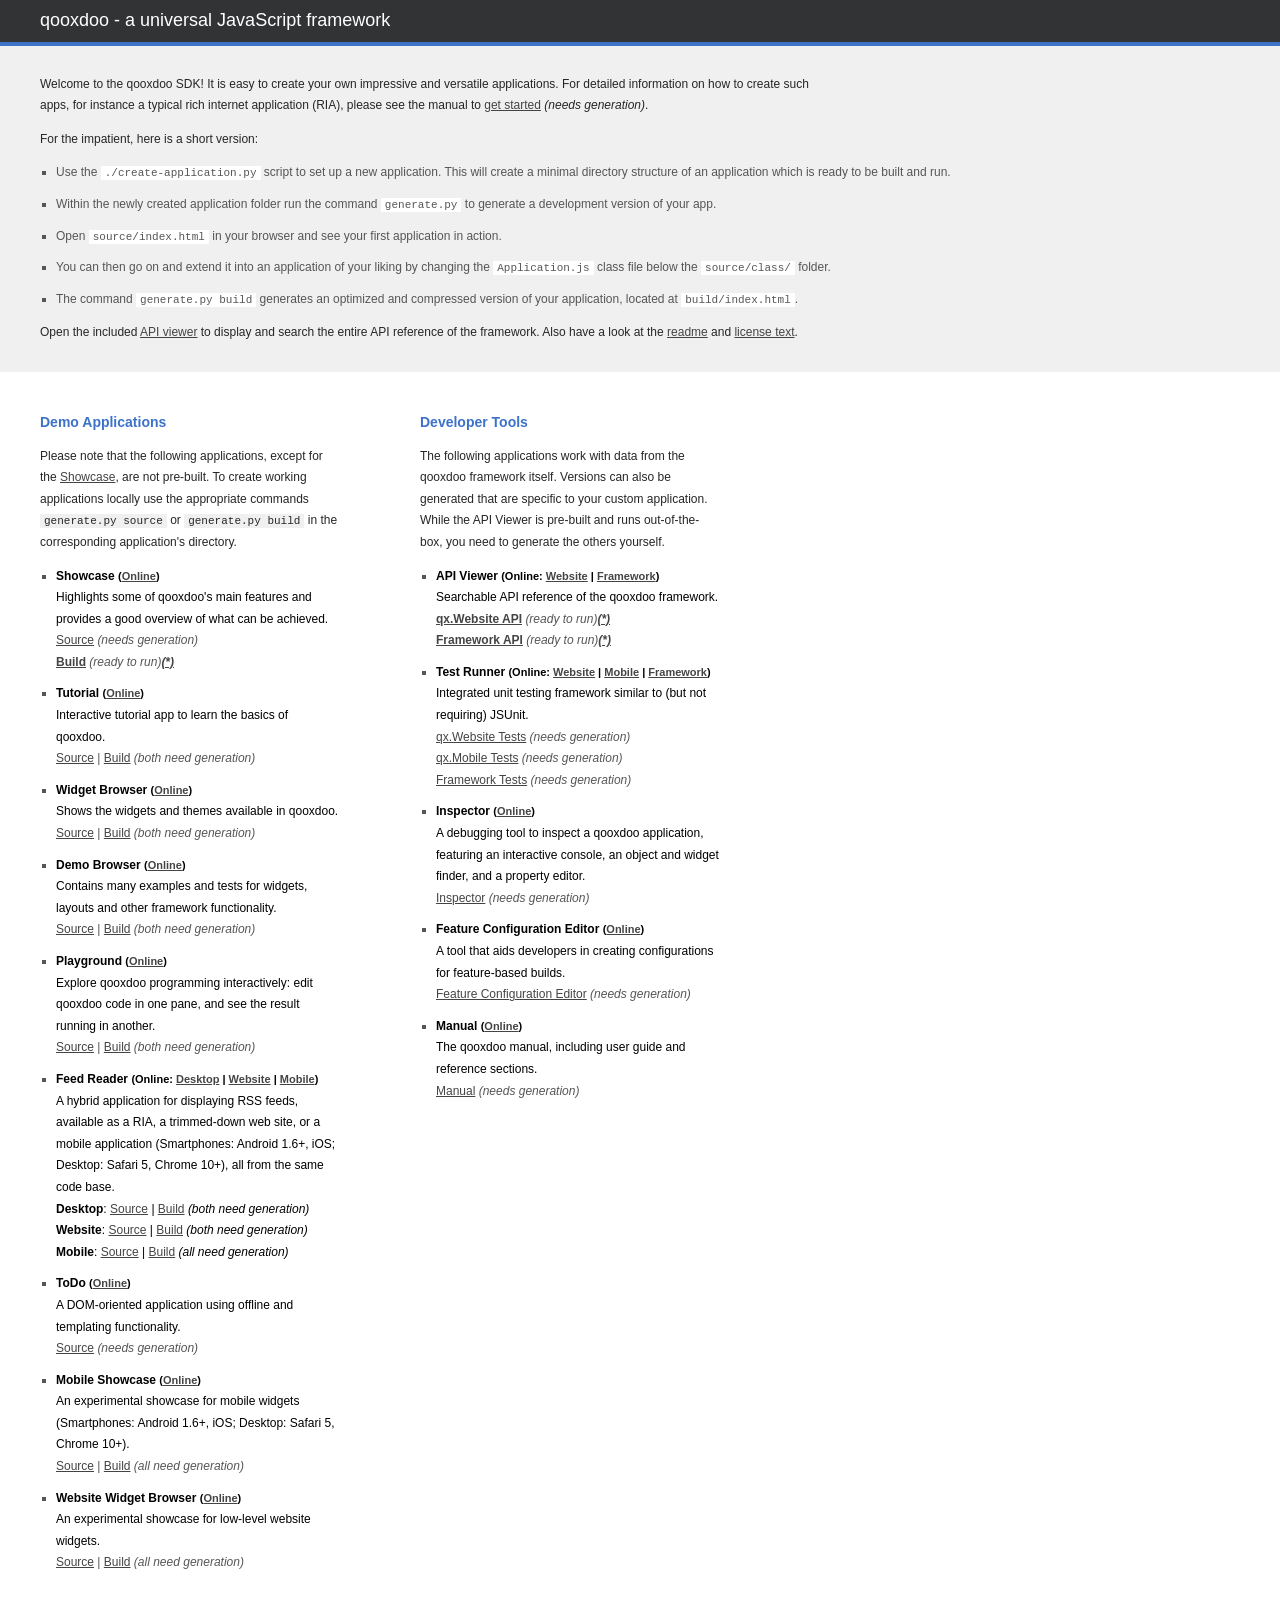
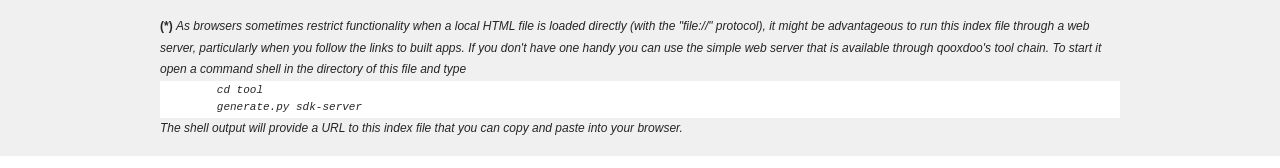
<file: index.html>
<!DOCTYPE html>
<html>
<head profile="http://dublincore.org/documents/dcq-html">
  <meta http-equiv="Content-Type" content="text/html; charset=utf-8" />

  <title>qooxdoo &raquo; Welcome</title>
  <style type="text/css">

html,body{
  padding: 0;
  margin: 0;
  background: #FFFFFF;
  color: #262626;
}

body{
  font-family: "Lucida Grande", Verdana, Arial, sans-serif;
  font-size: 12px;
  line-height: 180%;
}

*{
  padding: 0;
  margin: 0;
}

.header {
  background-color: #323335;
  color: white;
  padding: 10px 40px;
  font-size: 18px;
  font-family: 'Lucida Grande', 'Verdana', sans-serif;
  border-bottom: 4px solid #3d72c9;;
}

a:link,
a:visited{
  text-decoration: underline;
  color: #444444;
}

a:hover,
a:active{
  text-decoration: underline;
  color: #3D72C9;
}

h1{
  color: white;
  font-size: 14px;
}

h2{
  color: #3D72C9;
  font-size: 14px;
}

h3{
  font-size: 12px;
  font-weight: bold;
  color: #000000;
}

h3 span{
  font-weight: bold;
  font-size: 11px;
}

p{
  margin: 12px 0;
  max-width: 800px;
}

ul{
  list-style: square;
  padding-left: 16px;
  color: #565656;
}

li{
  margin-bottom: 10px;
}

li p{
  color: black;
  margin: 0;
}

pre,
code{
  font-family: Consolas, "Bitstream Vera Sans Mono", "Courier New", monospace;
  font-size: 11px;
  line-height: 160%;
  padding: 1px 4px;

}

.main{
  background: #F0F0F0;
  padding: 16px 40px;
}

.main pre,
.main code{
  background: #FFFFFF;
}

.block pre,
.block code{
  background: #F0F0F0;
}

.block{
  width: 300px;
  margin: 16px 40px;
  margin-top: 40px;
  float: left;
}

.hide, .publish {
  display: none;
}

  </style>

  <script type="text/javascript">
  var qxversion = "3.1";

  /**
   * Replace occurrences of $(qxversion) with the value of var qxversion.
   */
  function expandVersion(s){
    while (s.indexOf('$(qxversion)') > -1) {
      s  = s.replace('$(qxversion)', qxversion);
    }
    return s;
  }

  function myOnLoad(){
    var elems = document.getElementsByName("verslink");
    for (var i=0, l=elems.length; i<l; i++){
      var e = elems[i];
      e.href = expandVersion(e.href);
    }
  }
  </script>
</head>
<body onload="myOnLoad();">

  <div class="header">qooxdoo - a universal JavaScript framework</div>
  <div class="main">
    <p>
      Welcome to the qooxdoo SDK! It is easy to create your own impressive and
      versatile applications. For detailed information on how to create such
      apps, for instance a typical rich internet application (RIA), please see
      the manual to
      <span class="local"><a href="documentation/manual/build/html/pages/getting_started.html">get started</a> <i>(needs generation)</i>.</span>
      <span class="publish"><a href="documentation/manual/pages/getting_started.html">get started</a>.</span>
    </p>
    <p>
      For the impatient, here is a short version:
      <ul>

        <li> Use the <code>./create-application.py</code> script to set
            up a new application.  This will create a minimal directory structure of
            an application which is ready to be built and run.
        <li> Within the newly created application folder run the command
            <code>generate.py</code> to generate a development version of your app.
        <li> Open <code>source/index.html</code> in your browser and see your
            first application in action.
        <li> You can then go on and extend it into an application of your liking by changing the
            <code>Application.js</code> class file below the <code>source/class/</code> folder.
        <li> The command <code>generate.py build</code> generates an optimized
            and compressed version of your application, located at
            <code>build/index.html</code>.
      </ul>
    </p>
    <p>
      Open the included <a href="framework/api/index.html">API viewer</a> to
      display and search the entire API reference of the framework.
      Also have a look at the
    <span class="local"><a href="readme.rst">readme</a></span>
    <span class="publish"><a href="readme.html">readme</a></span>
    and <a href="license.txt">license text</a>.
  </p>
  </div>

  <div class="block">
    <h2>Demo Applications</h2>
    <p>Please note that the following applications, except for the
        <a href="application/showcase/build/index.html">Showcase</a>, are not
        pre-built. To create working applications</a> locally use the appropriate commands
        <code>generate.py source</code> or <code>generate.py build</code> in
        the corresponding application's directory.
    <ul>
      <li>
        <h3>Showcase <span>(<a name="verslink" href="http://demo.qooxdoo.org/$(qxversion)/showcase">Online</a>)</span></h3>
        <p>Highlights some of qooxdoo's main features and provides a good overview of what can be achieved.</p>
        <a href="application/showcase/source/index.html">Source</a> <i>(needs generation)</i><br/>
        <b><a href="application/showcase/build/index.html">Build</a></b> <i>(ready to run)<a href="#F1"><b>(*)</b></a></i>
      </li>
      <li>
        <h3>Tutorial <span>(<a name="verslink" href="http://demo.qooxdoo.org/$(qxversion)/tutorial">Online</a>)</span></h3>
        <p>Interactive tutorial app to learn the basics of qooxdoo.</p>
        <a href="application/tutorial/source/index.html">Source</a> |
        <a href="application/tutorial/build/index.html">Build</a> <i>(both need generation)</i>
      </li>
      <li>
        <h3>Widget Browser <span>(<a name="verslink" href="http://demo.qooxdoo.org/$(qxversion)/widgetbrowser">Online</a>)</span></h3>
        <p>Shows the widgets and themes available in qooxdoo.</p>
        <a href="application/widgetbrowser/source/index.html">Source</a> |
        <a href="application/widgetbrowser/build/index.html">Build</a> <i>(both need generation)</i>
      </li>
      <li>
        <h3>Demo Browser <span>(<a name="verslink" href="http://demo.qooxdoo.org/$(qxversion)/demobrowser">Online</a>)</span></h3>
        <p>Contains many examples and tests for widgets, layouts and other framework functionality.</p>
        <a href="application/demobrowser/source/index.html">Source</a> |
        <a href="application/demobrowser/build/index.html">Build</a> <i>(both need generation)</i>
      </li>
      <li>
        <h3>Playground <span>(<a name="verslink" href="http://demo.qooxdoo.org/$(qxversion)/playground">Online</a>)</span></h3>
        <p>Explore qooxdoo programming interactively: edit qooxdoo code in one pane, and see the result running in another.</p>
        <a href="application/playground/source/index.html">Source</a> |
        <a href="application/playground/build/index.html">Build</a> <i>(both need generation)</i>
      </li>
      <li>
        <h3>Feed Reader <span>(Online: <a name="verslink" href="http://demo.qooxdoo.org/$(qxversion)/feedreader">Desktop</a> | <a name="verslink" href="http://demo.qooxdoo.org/$(qxversion)/feedreader-website">Website</a> | <a name="verslink" href="http://demo.qooxdoo.org/$(qxversion)/feedreader-mobile">Mobile</a>)</span></h3>
        <p>A hybrid application for displaying RSS feeds, available as a RIA, a trimmed-down web site, or a mobile application (Smartphones: Android 1.6+, iOS; Desktop: Safari 5, Chrome 10+), all from the same code base.</p>
        <p><b>Desktop</b>: <a href="application/feedreader/source/index.html">Source</a> |
        <a href="application/feedreader/build/index.html">Build</a> <i>(both need generation)</i></p>
        <p><b>Website</b>: <a href="application/feedreader/source/index-website.html">Source</a> |
        <a href="application/feedreader/build-website/index.html">Build</a> <i>(both need generation)</i></p>
        <p><b>Mobile</b>: <a href="application/feedreader/source/index-mobile.html">Source</a> |
        <a href="application/feedreader/build-mobile/index.html">Build</a></a> <i>(all need generation)</i><br>
      </li>
      <li>
        <h3>ToDo <span>(<a name="verslink" href="http://demo.qooxdoo.org/$(qxversion)/todo">Online</a>)</span></h3>
        <p>A DOM-oriented application using offline and templating functionality.</p>
        <a href="application/todo/index.html">Source</a> <i>(needs generation)</i>
      </li>
      <li>
        <h3>Mobile Showcase <span>(<a name="verslink" href="http://demo.qooxdoo.org/$(qxversion)/mobileshowcase">Online</a>)</span></h3>
        <p>An experimental showcase for mobile widgets (Smartphones: Android 1.6+, iOS; Desktop: Safari 5, Chrome 10+).</p>
        <a href="application/mobileshowcase/source/index.html">Source</a> |
        <a href="application/mobileshowcase/build-indigo/index.html">Build</a>
        <i>(all need generation)</i>
      </li>
      <li>
        <h3>Website Widget Browser <span>(<a name="verslink" href="http://demo.qooxdoo.org/$(qxversion)/websitewidgetbrowser">Online</a>)</span></h3>
        <p>An experimental showcase for low-level website widgets.</p>
        <a href="application/websitewidgetbrowser/index.html?source">Source</a> |
        <a href="application/websitewidgetbrowser/index.html">Build</a>
        <i>(all need generation)</i>
      </li>
    </ul>
  </div>

  <div class="block">
    <h2>Developer Tools</h2>
    <p>The following applications work with data from the qooxdoo framework itself.
      Versions can also be generated that are specific to your custom application.
      While the API Viewer is pre-built and runs out-of-the-box, you need to generate
      the others yourself.</p>
    <ul>
      <li>
        <h3>API Viewer <span>(Online: <a name="verslink" href="http://demo.qooxdoo.org/$(qxversion)/website-api/index.html">Website</a> | <a name="verslink" href="http://demo.qooxdoo.org/$(qxversion)/apiviewer/index.html">Framework</a>)</span></h3>
        <p>Searchable API reference of the qooxdoo framework.</p>
        <b><a href="component/standalone/website/api/index.html">qx.Website API</a></b> <i>(ready to run)<a href="#F1"><b>(*)</b></a></i><br>
        <b><a href="framework/api/index.html">Framework API</a></b> <i>(ready to run)<a href="#F1"><b>(*)</b></a></i>
      </li>
      <li>
        <h3>Test Runner <span>(Online: <a name="verslink" href="http://demo.qooxdoo.org/$(qxversion)/website-tests/index.html">Website</a> | <a name="verslink" href="http://demo.qooxdoo.org/$(qxversion)/mobile-tests/index.html">Mobile</a> | <a name="verslink" href="http://demo.qooxdoo.org/$(qxversion)/testrunner/index.html">Framework</a>)</span></h3>
        <p>Integrated unit testing framework similar to (but not requiring) JSUnit.</p>
        <a href="component/standalone/website/test/index.html">qx.Website Tests</a> <i>(needs generation)</i><br>
        <a href="framework/test-mobile/index.html">qx.Mobile Tests</a> <i>(needs generation)</i><br>
        <a href="framework/test/index.html">Framework Tests</a> <i>(needs generation)</i>
      </li>
      <li>
        <h3>Inspector <span>(<a name="verslink" href="http://demo.qooxdoo.org/$(qxversion)/inspector">Online</a>)</span></h3>
        <p>A debugging tool to inspect a qooxdoo application, featuring an interactive console, an object and widget finder, and a property editor.</p>
        <a href="component/inspector/build/index.html">Inspector</a> <i>(needs generation)</i>
      </li>
      <li>
        <h3>Feature Configuration Editor <span>(<a name="verslink" href="http://demo.qooxdoo.org/$(qxversion)/featureconfigeditor">Online</a>)</span></h3>
        <p>A tool that aids developers in creating configurations for feature-based builds.</p>
        <a href="application/featureconfigeditor/build/index.html">Feature Configuration Editor</a> <i>(needs generation)</i>
      </li>
      <li>
        <h3>Manual <span>(<a name="verslink" href="http://manual.qooxdoo.org/$(qxversion)/">Online</a>)</span></h3>
        <p>The qooxdoo manual, including user guide and reference sections.</p>
        <span class="local"><a href="documentation/manual/build/html/index.html">Manual</a> <i>(needs generation)</i></span>
        <span class="publish"><a href="documentation/manual/index.html">Manual</a> <i>(ready to use)<a href="#F1"><b>(*)</b></a></i></span>
      </li>
    </ul>
  </div>

  <p>
    <div class="main" style="clear:both">
      <div style="width:80%; margin-left:auto; margin-right:auto">
        <a id="F1"><b>(*)</b></a> <em>As browsers sometimes restrict
        functionality when a local HTML file is loaded directly (with the "file://"
        protocol), it might be advantageous to run this index file through a web
        server, particularly when you follow the links to built apps. If you
        don't have one handy you can use the simple web server that is available
        through qooxdoo's tool chain. To start it open a command shell in the
        directory of this file and type <pre>
        cd tool
        generate.py sdk-server</pre>
        The shell output will provide a URL to this index file
        that you can copy and paste into your browser.
        </em>
      </div>
    </div>
  </p>
</body>
</html>
</file>
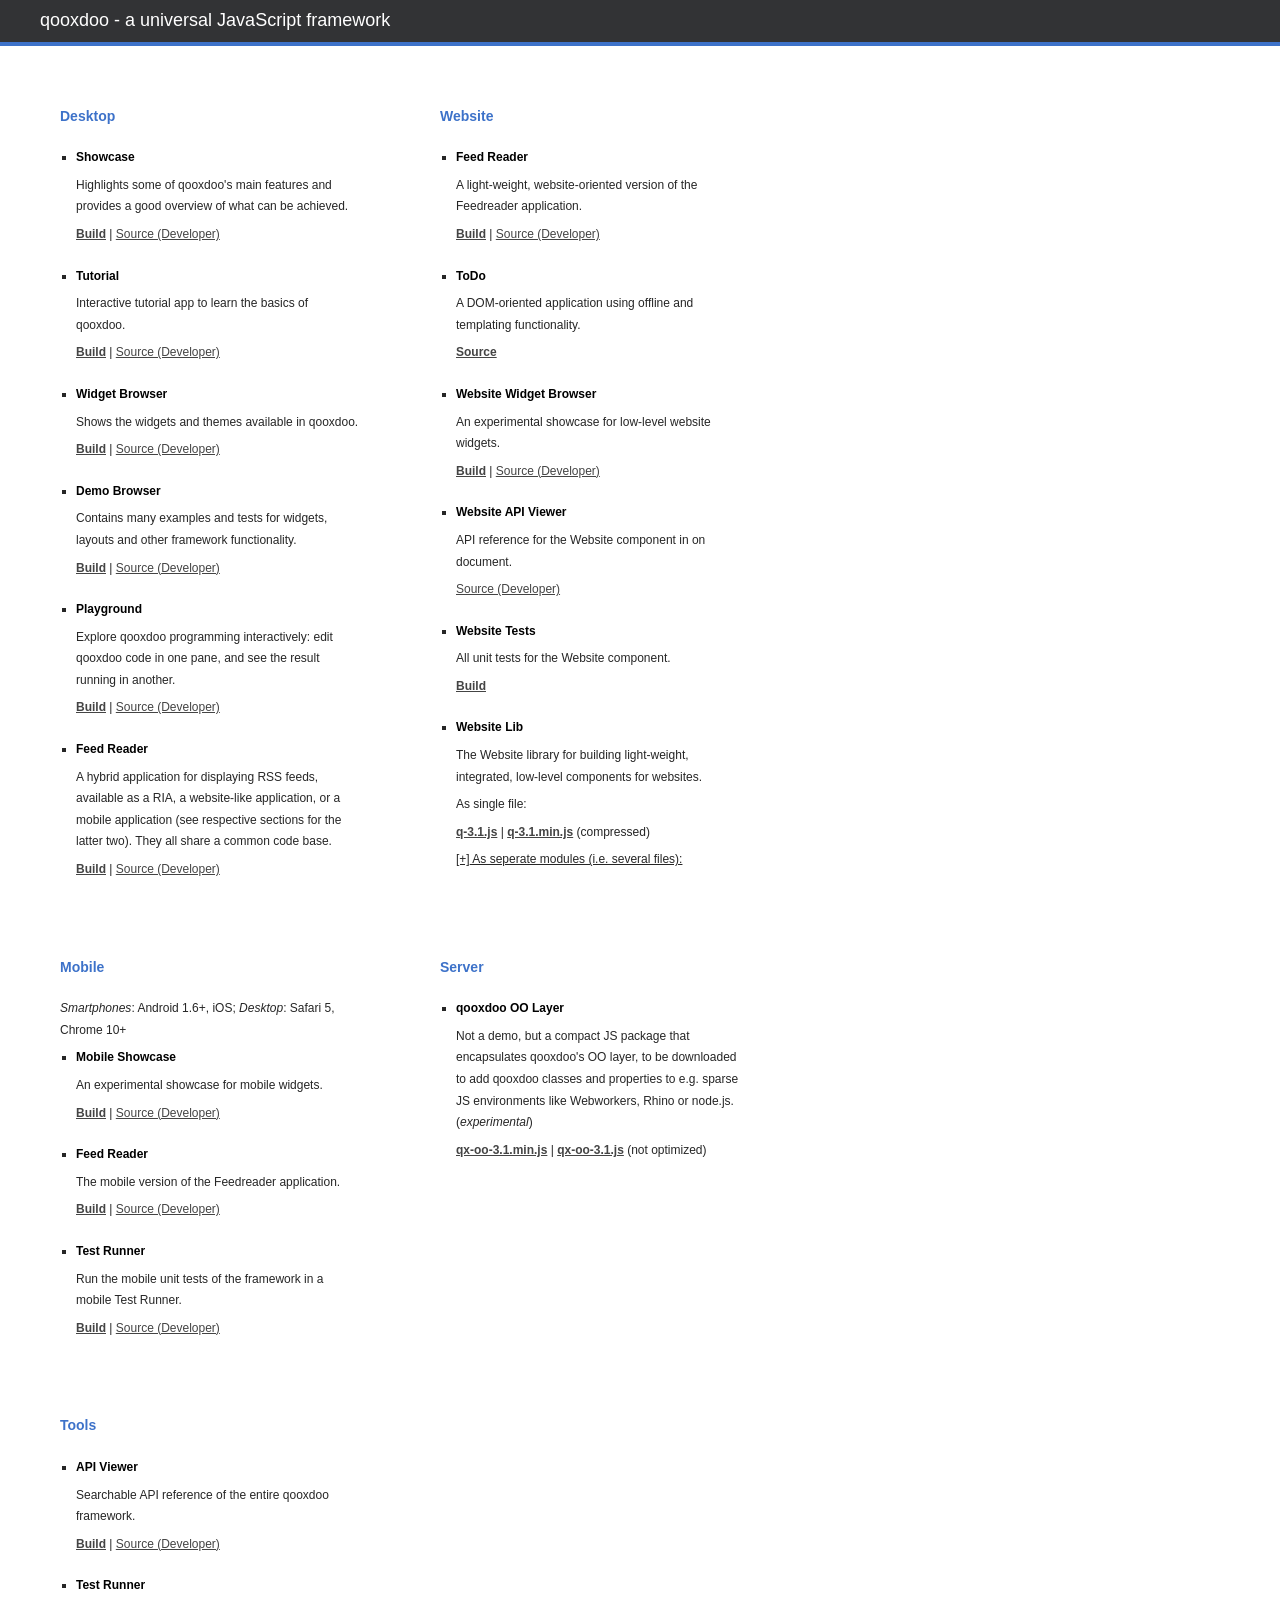
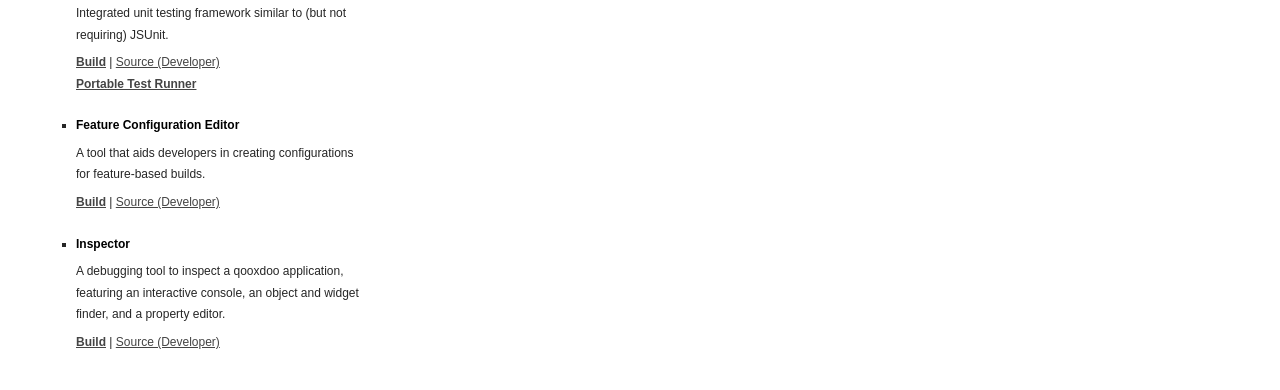
<file: tool/admin/release/index.html>
<!doctype html>
<html>
<head>
  <meta charset="utf-8">
  <title>qooxdoo &raquo; Demo</title>
  <style type="text/css">
    * {
      box-sizing: border-box;
      -moz-box-sizing: border-box;
      margin: 0;
      padding: 0;
    }

    body{
      font-family: "Lucida Grande", Verdana, Arial, sans-serif;
      font-size: 12px;
      line-height: 180%;
      margin: 0;
      padding: 0;
      background: #FFFFFF;
      color: #262626;
    }

    p{
      margin: 6px 0;
    }

    .hide, .publish {
      display: none;
    }

    .header {
      background-color: #323335;
      color: white;
      padding: 10px 40px;
      font-size: 18px;
      font-family: 'Lucida Grande', 'Verdana', sans-serif;
      border-bottom: 4px solid #3d72c9;;
    }

    img{
      box-sizing: content-box;
      -moz-box-sizing: content-box;
    }

    #content{
      margin: 20px 20px 0;
    }

    h1{
      font-size: 14px;
      margin-bottom: 20px;
      color: #3D72C9;
    }

    h2{
      font-size: 12px;
      color: #000000;
    }

    a:link,
    a:visited{
      text-decoration: underline;
      color: #444444;
    }

    a:hover,
    a:active{
      text-decoration: underline;
      color: #3D72C9;
    }

    li{
      margin-left: 16px;
      list-style: square;
      margin-bottom: 20px;
    }

    p{
      font-size: 12px;
    }

    ul ul{
      margin-top: 20px;
    }

    .block{
      width: 300px;
      margin: 16px 40px;
      margin-top: 40px;
      float: left;
    }

    #modules-wrapper {
      cursor: pointer;
      text-decoration: underline;
    }

    #modules {
      margin: 0;
    }

    #modules li {
      list-style: circle;
      margin: 0 0 3px 25px;
    }
  </style>
  <script>
    window.onload = function() {
      "use strict";
      var modulesElem = document.getElementById("modules"),
          modulesWrapperElem = document.getElementById("modules-wrapper"),
          modulesExpElem = document.getElementById("modules-expander");

      if (modulesElem) {
        // hide initially
        modulesElem.style.display = "none";
      }

      if (modulesWrapperElem && modulesExpElem) {
        // toggle visibility
        modulesWrapperElem.onclick = function() {
          var modulesElem = document.getElementById("modules");
          modulesElem.style.display = (modulesElem.style.display === "none") ? "block" : "none";
          modulesExpElem.innerHTML = (modulesExpElem.innerHTML === "[+]") ? "[-]" : "[+]";
        };
      }
    };
  </script>
</head>
<body>
  <div class="header">qooxdoo - a universal JavaScript framework</div>
  <div id="content">
    <div class="block">
      <h1>Desktop</h1>
      <ul>
        <li>
          <h2>Showcase</h2>
          <p>Highlights some of qooxdoo's main features and provides a good overview of what can be achieved.</p>
          <span class="local"><a href="showcase/build/index.html"><b>Build</b></a> | <a href="showcase/source/index.html">Source (Developer)</a></span>
          <span class="publish"><a href="showcase/index.html"><b>Open Showcase</b></a></span>
        </li>
        <li>
          <h2>Tutorial</h2>
          <p>Interactive tutorial app to learn the basics of qooxdoo.</p>
          <span class="local"><a href="tutorial/build/index.html"><b>Build</b></a> | <a href="tutorial/source/index.html">Source (Developer)</a></span>
          <span class="publish"><a href="tutorial/index.html"><b>Open Tutorial</b></a></span>
        </li>
        <li>
          <h2>Widget Browser</h2>
          <p>Shows the widgets and themes available in qooxdoo.</p>
          <span class="local"><a href="widgetbrowser/build/index.html"><b>Build</b></a> | <a href="widgetbrowser/source/index.html">Source (Developer)</a></span>
          <span class="publish"><a href="widgetbrowser/index.html"><b>Open Widget Browser</b></a></span>
        </li>
        <li>
          <h2>Demo Browser</h2>
          <p>Contains many examples and tests for widgets, layouts and other framework functionality.</p>
          <span class="local"><a href="demobrowser/build/index.html"><b>Build</b></a> | <a href="demobrowser/source/index.html">Source (Developer)</a></span>
          <span class="publish"><a href="demobrowser/index.html"><b>Open Demo Browser</b></a></span>
        </li>
        <li>
          <h2>Playground</h2>
          <p>Explore qooxdoo programming interactively: edit qooxdoo code in one pane, and see the result running in another.</p>
          <span class="local"><a href="playground/build/index.html"><b>Build</b></a> | <a href="playground/source/index.html">Source (Developer)</a></span>
          <span class="publish"><a href="playground/index.html"><b>Open Playground</b></a></span>
        </li>
        <li>
          <h2>Feed Reader</h2>
          <p>A hybrid application for displaying RSS feeds, available as a RIA, a website-like application, or a mobile application (see respective sections for the latter two). They all share a common code base.</p>
          <span class="local"><a href="feedreader/build/index.html"><b>Build</b></a> | <a href="feedreader/source/index.html">Source (Developer)</a></span>
          <span class="publish"><a href="feedreader/index.html"><b>Open Feed Reader (RIA)</b></a></span>
        </li>
      </ul>
    </div>
    <div class="block">
      <h1>Website</h1>
      <ul>
        <li>
          <h2>Feed Reader</h2>
          <p>A light-weight, website-oriented version of the Feedreader application.</p>
          <span class="local"><a href="feedreader/build-website/index.html"><b>Build</b></a> | <a href="feedreader/source/index-website.html">Source (Developer)</a></span>
          <span class="publish"><a href="feedreader-website/index.html"><b>Open Feed Reader (website)</b></a></span>
        </li>
        <li>
          <h2>ToDo</h2>
          <p>A DOM-oriented application using offline and templating functionality.</p>
          <span class="local"><a href="todo/index.html"><b>Source</b></a></span>
          <span class="publish"><a href="todo/index.html"><b>Open ToDo</b></a></span>
        </li>
        <li>
          <h2>Website Widget Browser</h2>
          <p>An experimental showcase for low-level website widgets.</p>
          <span class="local"><a href="application/websitewidgetbrowser/index.html"><b>Build</b></a> | <a href="websitewidgetbrowser/index.html?source">Source (Developer)</a></span>
          <span class="publish"><a href="websitewidgetbrowser/index.html"><b>Open Website Widget Browser</b></a></span>
        </li>
        <li>
          <h2>Website API Viewer</h2>
          <p>API reference for the Website component in on document.</p>
          <span class="local"><a href="standalone/website/api/index.html">Source (Developer)</a></span>
          <span class="publish"><a href="website-api/index.html"><b>Open API Viewer</b></a></span>
        </li>
        <li>
          <h2>Website Tests</h2>
          <p>All unit tests for the Website component.</p>
          <span class="local"><a href="standalone/website/test/index.html"><b>Build</b></a></span>
          <span class="publish"><a href="website-tests/index.html"><b>Open Test Runner</b></a></span>
        </li>
        <li>
          <h2>Website Lib</h2>
          <p>The Website library for building light-weight, integrated, low-level components for websites.</p>
          <p>As single file:</p>
          <span class="local"><a href="component/standalone/website/script/q-3.1.js"><b>q-3.1.js</b></a> | <a href="component/standalone/website/script/q-3.1.min.js"><b>q-3.1.min.js</b></a> (compressed)</span>
          <span class="publish"><a href="framework/q-3.1.js"><b>q-3.1.js</b></a> | <a href="framework/q-3.1.min.js"><b>q-3.1.min.js</b></a> (compressed)</span>
          <p id="modules-wrapper"><span id="modules-expander">[+]</span> As seperate modules (i.e. several files):</p>
          <ul id="modules">
            <li class="local"><a href="component/standalone/website/script/q-core-3.1.js">q-core-3.1.min.js</a> | <a href="component/standalone/website/script/q-core-3.1.min.js">min</a> (always needed)</li>
            <li class="publish"><a href="framework/q-core-3.1.js">q-core-3.1.js</a> | <a href="framework/q-core-3.1.min.js">min</a></li>
            <li class="local"><a href="component/standalone/website/script/q-animation-3.1.js">q-animation-3.1.js</a> | <a href="component/standalone/website/script/q-animation-3.1.min.js">min</a></li>
            <li class="publish"><a href="framework/q-animation-3.1.js">q-animation-3.1.js</a> | <a href="framework/q-animation-3.1.min.js">min</a></li>
            <li class="local"><a href="component/standalone/website/script/q-blocker-3.1.js">q-blocker-3.1.js</a> | <a href="component/standalone/website/script/q-blocker-3.1.min.js">min</a></li>
            <li class="publish"><a href="framework/q-blocker-3.1.js">q-blocker-3.1.js</a> | <a href="framework/q-blocker-3.1.min.js">min</a></li>
            <li class="local"><a href="component/standalone/website/script/q-cookie-3.1.js">q-cookie-3.1.js</a> | <a href="component/standalone/website/script/q-cookie-3.1.min.js">min</a></li>
            <li class="publish"><a href="framework/q-cookie-3.1.js">q-cookie-3.1.js</a> | <a href="framework/q-cookie-3.1.min.js">min</a></li>
            <li class="local"><a href="component/standalone/website/script/q-dataset-3.1.js">q-dataset-3.1.js</a> | <a href="component/standalone/website/script/q-dataset-3.1.min.js">min</a></li>
            <li class="publish"><a href="framework/q-dataset-3.1.js">q-dataset-3.1.js</a> | <a href="framework/q-dataset-3.1.min.js">min</a></li>
            <li class="local"><a href="component/standalone/website/script/q-dev-3.1.js">q-dev-3.1.js</a> | <a href="component/standalone/website/script/q-dev-3.1.min.js">min</a></li>
            <li class="publish"><a href="framework/q-dev-3.1.js">q-dev-3.1.js</a> | <a href="framework/q-dev-3.1.min.js">min</a></li>
            <li class="local"><a href="component/standalone/website/script/q-io-3.1.js">q-io-3.1.js</a> | <a href="component/standalone/website/script/q-io-3.1.min.js">min</a></li>
            <li class="publish"><a href="framework/q-io-3.1.js">q-io-3.1.js</a> | <a href="framework/q-io-3.1.min.js">min</a></li>
            <li class="local"><a href="component/standalone/website/script/q-matchmedia-3.1.js">q-matchmedia-3.1.js</a> | <a href="component/standalone/website/script/q-matchmedia-3.1.min.js">min</a></li>
            <li class="publish"><a href="framework/q-matchmedia-3.1.js">q-matchmedia-3.1.js</a> | <a href="framework/q-matchmedia-3.1.min.js">min</a></li>
            <li class="local"><a href="component/standalone/website/script/q-messaging-3.1.js">q-messaging-3.1.js</a> | <a href="component/standalone/website/script/q-messaging-3.1.min.js">min</a></li>
            <li class="publish"><a href="framework/q-messaging-3.1.js">q-messaging-3.1.js</a> | <a href="framework/q-messaging-3.1.min.js">min</a></li>
            <li class="local"><a href="component/standalone/website/script/q-placeholder-3.1.js">q-placeholder-3.1.js</a> | <a href="component/standalone/website/script/q-placeholder-3.1.min.js">min</a></li>
            <li class="publish"><a href="framework/q-placeholder-3.1.js">q-placeholder-3.1.js</a> | <a href="framework/q-placeholder-3.1.min.js">min</a></li>
            <li class="local"><a href="component/standalone/website/script/q-placement-3.1.js">q-placement-3.1.js</a> | <a href="component/standalone/website/script/q-placement-3.1.min.js">min</a></li>
            <li class="publish"><a href="framework/q-placement-3.1.js">q-placement-3.1.js</a> | <a href="framework/q-placement-3.1.min.js">min</a></li>
            <li class="local"><a href="component/standalone/website/script/q-rest-3.1.js">q-rest-3.1.js</a> | <a href="component/standalone/website/script/q-rest-3.1.min.js">min</a></li>
            <li class="publish"><a href="framework/q-rest-3.1.js">q-rest-3.1.js</a> | <a href="framework/q-rest-3.1.min.js">min</a></li>
            <li class="local"><a href="component/standalone/website/script/q-storage-3.1.js">q-storage-3.1.js</a> | <a href="component/standalone/website/script/q-storage-3.1.min.js">min</a></li>
            <li class="publish"><a href="framework/q-storage-3.1.js">q-storage-3.1.js</a> | <a href="framework/q-storage-3.1.min.js">min</a></li>
            <li class="local"><a href="component/standalone/website/script/q-template-3.1.js">q-template-3.1.js</a> | <a href="component/standalone/website/script/q-template-3.1.min.js">min</a></li>
            <li class="publish"><a href="framework/q-template-3.1.js">q-template-3.1.js</a> | <a href="framework/q-template-3.1.min.js">min</a></li>
            <li class="local"><a href="component/standalone/website/script/q-transform-3.1.js">q-transform-3.1.js</a> | <a href="component/standalone/website/script/q-transform-3.1.min.js">min</a></li>
            <li class="publish"><a href="framework/q-transform-3.1.js">q-transform-3.1.js</a> | <a href="framework/q-transform-3.1.min.js">min</a></li>
            <li class="local"><a href="component/standalone/website/script/q-util-3.1.js">q-util-3.1.js</a> | <a href="component/standalone/website/script/q-util-3.1.min.js">min</a></li>
            <li class="publish"><a href="framework/q-util-3.1.js">q-util-3.1.js</a> | <a href="framework/q-util-3.1.min.js">min</a></li>
          </ul>
        </li>
      </ul>
    </div>
    <div class="block" style="clear: left">
      <h1>Mobile</h1>
      <em>Smartphones</em>: Android 1.6+, iOS; <em>Desktop</em>: Safari 5, Chrome 10+
      <p>
      <ul>
        <li>
          <h2>Mobile Showcase</h2>
          <p>An experimental showcase for mobile widgets.</p>
          <span class="local"><a href="mobileshowcase/build-indigo/index.html"><b>Build</b></a> | <a href="mobileshowcase/source/index.html">Source (Developer)</a></span>
          <span class="publish"><a href="mobileshowcase/index.html"><b>Build</b></a>
          </span>
        </li>
        <li>
          <h2>Feed Reader</h2>
          <p>The mobile version of the Feedreader application.</p>
          <span class="local"><a href="feedreader/build-mobile/index.html"><b>Build</b></a> | <a href="feedreader/source/index-mobile.html">Source (Developer)</a></span>
          <span class="publish"><a href="feedreader-mobile/index.html"><b>Open Feed Reader (mobile)</b></a></span>
        </li>
        <li>
          <h2>Test Runner</h2>
          <p>Run the mobile unit tests of the framework in a mobile Test Runner.</p>
          <span class="local"><a href="framework/test-mobile/index.html"><b>Build</b></a> | <a href="framework/test-mobile/index-source.html">Source (Developer)</a></span>
          <span class="publish"><a href="mobile-tests/index.html"><b>Open Test Runner (mobile)</b></a></span>
        </li>
      </ul>
    </div>
    <div class="block">
      <h1>Server</h1>
      <ul>
        <li>
          <h2>qooxdoo OO Layer</h2>
          <p>Not a demo, but a compact JS package that encapsulates qooxdoo's OO layer, to be downloaded to add qooxdoo classes and properties to e.g. sparse JS environments like Webworkers, Rhino or node.js. (<em>experimental</em>)</p>
          <span class="local"><a href="component/standalone/server/script/qx-oo-3.1.min.js"><b>qx-oo-3.1.min.js</b></a> | <a href="component/standalone/server/script/qx-oo-3.1.js"><b>qx-oo-3.1.js</b></a> (not optimized)</span>
          <span class="publish"><a href="framework/qx-oo-3.1.min.js"><b>qx-oo-3.1.min.js</b></a> | <a href="framework/qx-oo-3.1.js"><b>qx-oo-3.1.js</b></a> (not optimized)</span>
        </li>
      </ul>
    </div>
    <div class="block" style="clear: left">
      <h1>Tools</h1>
      <ul>
        <li>
          <h2>API Viewer</h2>
          <p>Searchable API reference of the entire qooxdoo framework.</p>
          <span class="local"><a href="apiviewer/build/index.html"><b>Build</b></a> | <a href="apiviewer/source/index.html">Source (Developer)</a></span>
          <span class="publish"><a href="apiviewer/index.html"><b>Open API Viewer</b></a></span>
        </li>
        <li>
          <h2>Test Runner</h2>
          <p>Integrated unit testing framework similar to (but not requiring) JSUnit.</p>
          <span class="local"><a href="testrunner/build/index.html"><b>Build</b></a> | <a href="testrunner/source/index.html">Source (Developer)</a></span>
          <span class="publish"><a href="testrunner/index.html"><b>Open Test Runner</b></a></span>
          <span class="local"><br><a href="testrunner/build/script/testrunner-portable.js"><b>Portable Test Runner</b></a></span>
          <span class="publish"><br><a href="testrunner/script/testrunner-portable.js"><b>Portable Test Runner</b></a></span>
        </li>
        <li>
          <h2>Feature Configuration Editor</h2>
          <p>A tool that aids developers in creating configurations for feature-based builds.</p>
          <span class="local"><a href="featureconfigeditor/build/index.html"><b>Build</b></a> | <a href="featureconfigeditor/source/index.html">Source (Developer)</a></span>
          <span class="publish"><a href="featureconfigeditor/index.html"><b>Open Feature Configuration Editor</b></a></span>
        </li>
        <li>
          <h2>Inspector</h2>
          <p>A debugging tool to inspect a qooxdoo application, featuring an interactive console, an object and widget finder, and a property editor.</p>
          <span class="local"><a href="inspector/build/index.html"><b>Build</b></a> | <a href="inspector/source/index.html">Source (Developer)</a></span>
          <span class="publish"><a href="inspector/index.html"><b>Open Inspector</b></a></span>
        </li>
      </ul>
    </div>
  </div>
</body>
</html>
</file>
